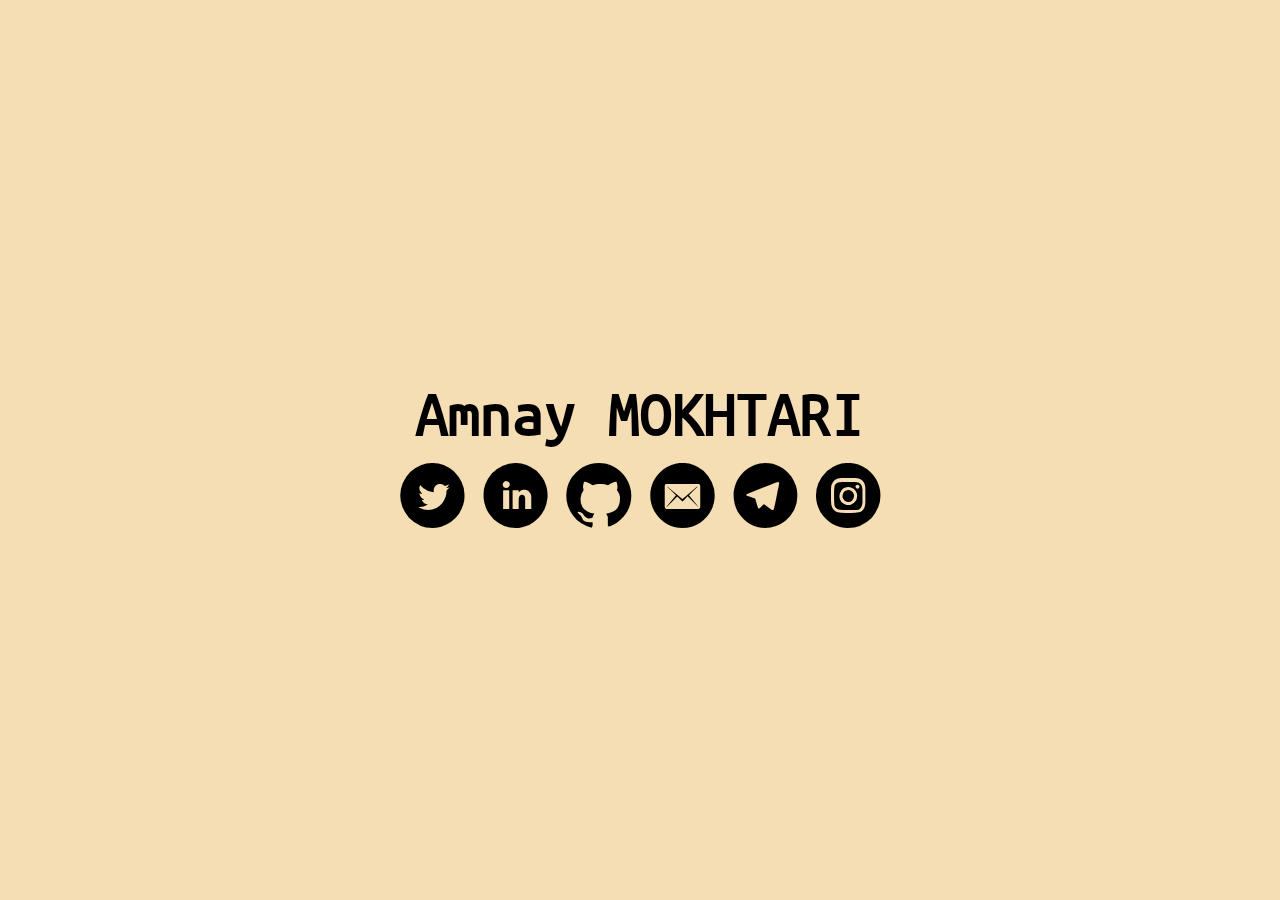
<file: index.html>
<!DOCTYPE html>
<html>
<head>
    <meta name="keywords" content="amnay mokhtari, amnay, mokhtari, devops, software engineer">
    <meta name="description" content="Personal Home Page of Amnay Mokhtari">
    <meta name="author" content="Amnay Mokhtari">

    <title>Amnay MOKHTARI</title>
    <link rel="stylesheet" href="index.css">
    <meta charset="utf-8">
    <link rel="shortcut icon" type="image/x-icon" href="http://amnay-mo.github.io/favicon.ico">
    <link rel="icon" type="image/x-icon" href="http://amnay-mo.github.io/favicon.ico">
    <meta name="viewport" content="width=device-width">
</head>
<body>
    <div class="centered">
        <h1>Amnay MOKHTARI</h1>
        <div class="social-media-list">
            <a href="https://twitter.com/amnaymo">D</a>
            <a href="https://www.linkedin.com/in/amnay/">C</a>
            <a href="https://github.com/amnay-mo">)</a>
            <a href="mailto:amnay.m@gmail.com">k</a>
            <a href="https://t.me/amnaymo">(</a>
            <a href="https://www.instagram.com/amnaymo/">Q</a>
        </div>
    </div>
</body>
</html>
</file>
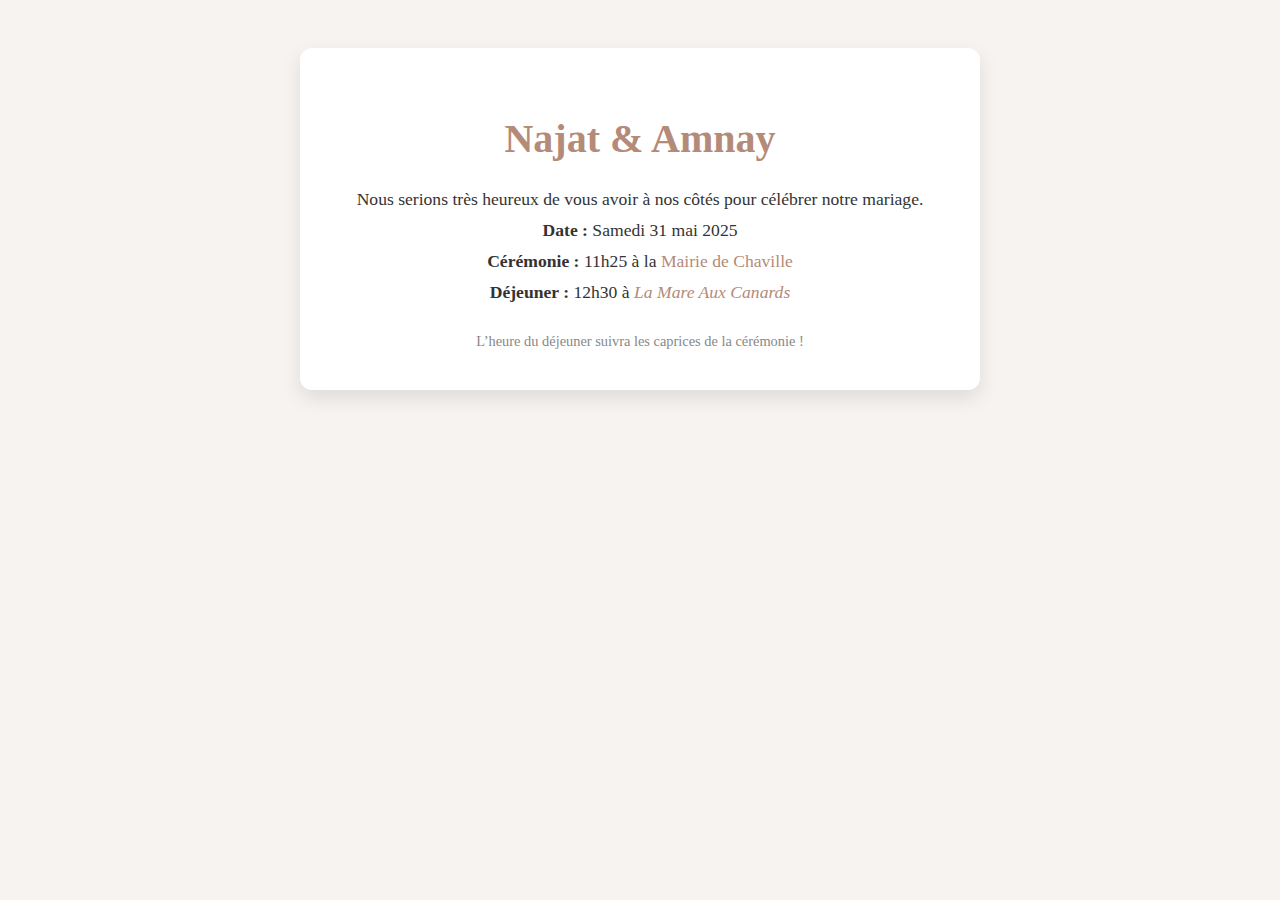
<file: wedding/index.html>
<!DOCTYPE html>
<html lang="fr">
<head>
  <meta charset="UTF-8">
  <meta name="viewport" content="width=device-width, initial-scale=1.0">
  <title>Invitation Mariage Amnay & Najat</title>
  <style>
    body {
      font-family: 'Georgia', serif;
      background: #f7f3f0;
      color: #333;
      text-align: center;
      padding: 40px;
    }
    .invitation {
      background: white;
      padding: 40px;
      margin: auto;
      border-radius: 12px;
      max-width: 600px;
      box-shadow: 0 8px 20px rgba(0,0,0,0.1);
    }
    h1 {
      font-size: 2.5rem;
      color: #b48a78;
    }
    h2 {
      font-size: 1.5rem;
      margin-top: 20px;
    }
    p {
      font-size: 1.1rem;
      margin: 10px 0;
    }
    .footer {
      margin-top: 30px;
      font-size: 0.9rem;
      color: #888;
    }
    a {
      color: #b48a78;
      text-decoration: none;
    }
    a:hover {
      text-decoration: underline;
    }
  </style>
</head>
<body>
  <div class="invitation">
    <h1>Najat & Amnay</h1>
    <p>Nous serions très heureux de vous avoir à nos côtés pour célébrer notre mariage.</p>
    <p><strong>Date :</strong> Samedi 31 mai 2025</p>
    <p><strong>Cérémonie :</strong> 11h25 à la 
      <a href="https://maps.app.goo.gl/ttM17JVNRtNY1AR69" target="_blank">Mairie de Chaville</a>
    </p>
    <p><strong>Déjeuner :</strong> 12h30 à 
      <a href="https://maps.app.goo.gl/Ccjcw6GM7Tpa3ayp8" target="_blank"><em>La Mare Aux Canards</em></a>
    </p>
    <div class="footer">
      L’heure du déjeuner suivra les caprices de la cérémonie !
    </div>
  </div>
</body>
</html>
</file>
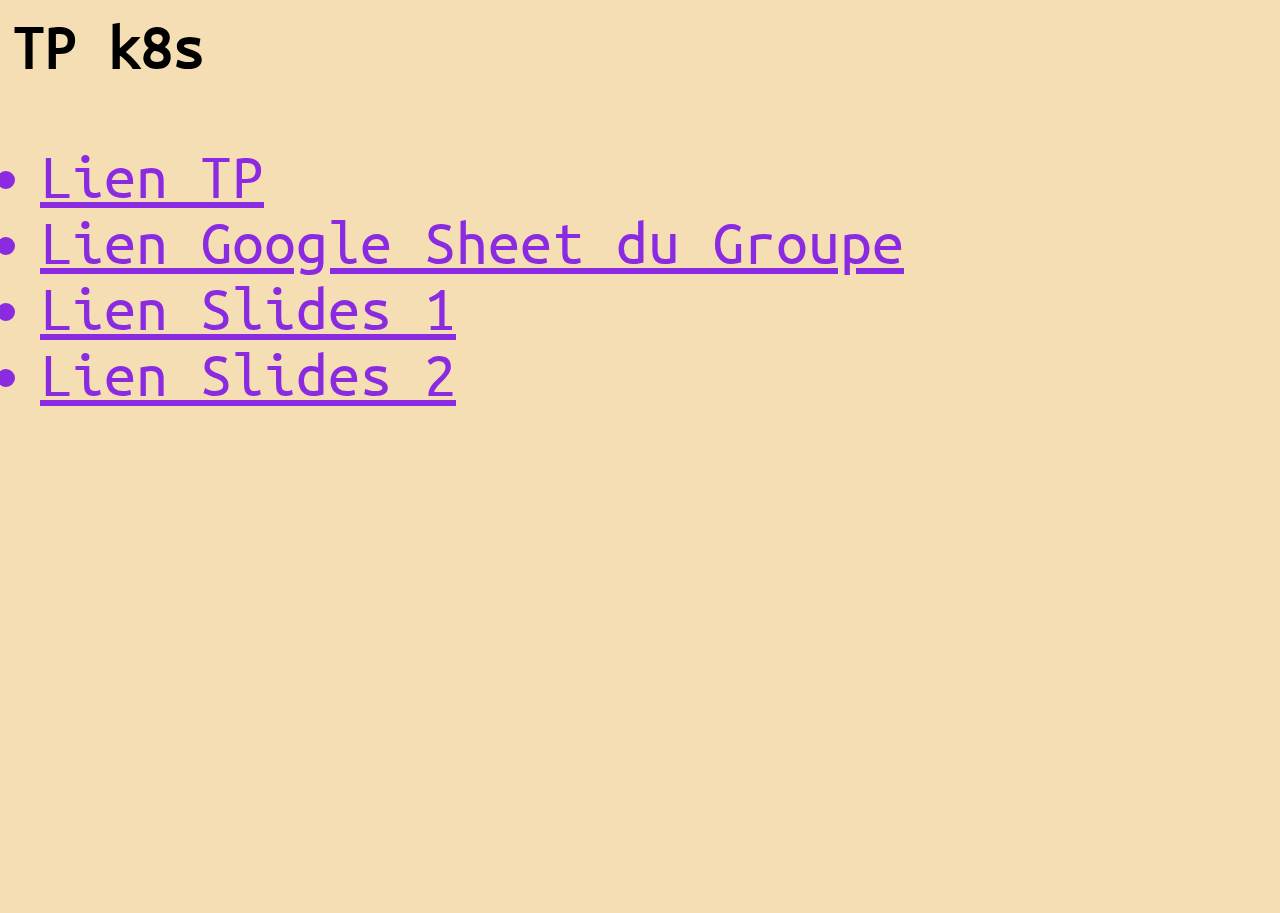
<file: tp-k8s.html>
<html>

<head>
    <meta name="keywords" content="amnay mokhtari, amnay, mokhtari, devops, software engineer">
    <meta name="description" content="Personal Home Page of Amnay Mokhtari">
    <meta name="author" content="Amnay Mokhtari">

    <title>TP K8S</title>
    <link rel="stylesheet" href="index.css">
    <meta charset="utf-8" />
    <link rel="shortcut icon" type="image/x-icon" href="http://amnay-mo.github.io/favicon.ico">
    <link rel="icon" type="image/x-icon" href="http://amnay-mo.github.io/favicon.ico">
    <meta name="viewport" content="width=device-width">
</head>

<body>
        <h1>TP k8s</h1>
        <div class="links">
        <ul>
            <li><a href="https://app.simplenote.com/p/YbDb0c">Lien TP</a></li>
            <li><a href="https://docs.google.com/spreadsheets/d/1KYRck65wBCwh41kK8aFeBoDQsfhmvOkkbSErrp5mAvQ/edit?usp=sharing">Lien Google Sheet du Groupe</a></li>
            <li><a href="https://docs.google.com/presentation/d/1BOcEvsYK0pOlPVopY9w_xeuDeWyrqnHu70-w78gZ9KQ">Lien Slides 1</a></li>
            <li><a href="https://docs.google.com/presentation/d/1uZBQfiDg_ppEHmxXxGRBp6POaB6vwJbeLjunm6V8bZY">Lien Slides 2</a></li>
        </ul>
        </div>
</body> 

</html>
</file>
<file: index.css>
@font-face {
    font-family: social;
    src: url('fonts/social.otf');
}

@font-face {
    font-family: ubuntumono;
    src: url('fonts/UbuntuMono-Regular.ttf');
}

h1 {
    font-size: 5vw;
    margin: 1vw;
}


p {
    font-size: 2vw;
}


body {
    height: 100%;
    width: 100%;
    margin: 0;
    font-family: "ubuntumono";
    background-color: #f5deb3;
}

.centered {
    display: flex;
    width: auto;
    height: 100vh;
    text-align: center;
    justify-content: center;
    flex-direction: column;
}

.links {
    text-decoration: underline;
    color: blueviolet;
    font-size: 5vw;
}

.social-media-list {
    flex-direction: row;
    font-family: "social";
    font-size: 5vw;
}


a {
    text-decoration: inherit;
    color: inherit;
}


@media screen and (max-width: 1024px) {
    h1 {
        font-size: 10vw;
    }

    p {
        font-size: 3vw;
    }

    .social-media-list {
        font-size: 9vw;
    }

}


@media screen and (max-width: 480px) {
    h1 {
        font-size: 12vw;
    }

    p {
        font-size: 5vw;
    }

    .social-media-list {
        font-size: 22vw;
    }
}
</file>
